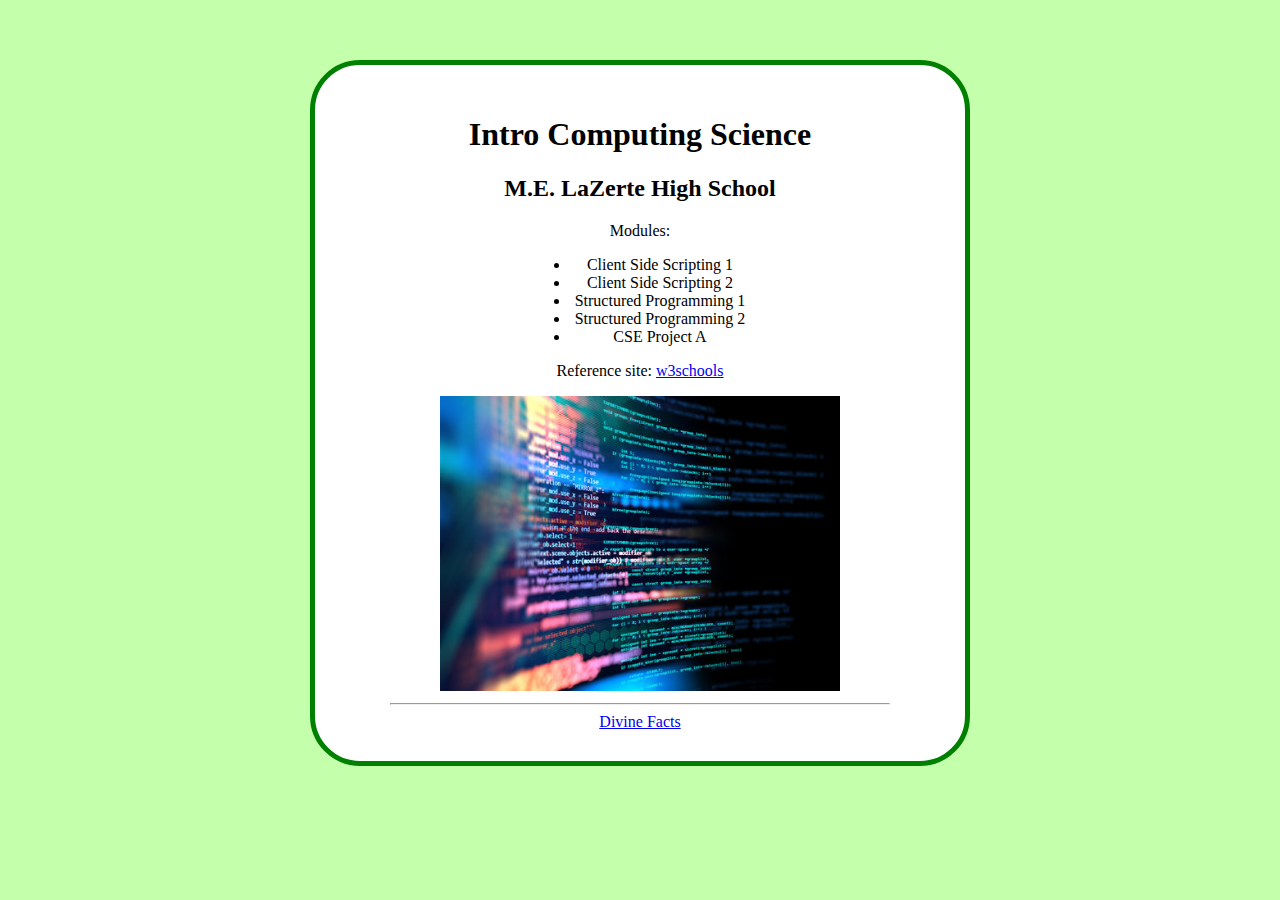
<file: index.html>
<!DOCTYPE html>
<html>
  <head>
    <link rel="stylesheet" href="style.css" />
  </head>

  <body>
    <h1>Intro Computing Science</h1>
    <h2>M.E. LaZerte High School</h2>
    <p>Modules:</p>

    <ul>
      <li>Client Side Scripting 1</li>
      <li>Client Side Scripting 2</li>
      <li>Structured Programming 1</li>
      <li>Structured Programming 2</li>
      <li>CSE Project A</li>
    </ul>

    <p>
      Reference site:
      <a target="_blank" href="https://www.w3schools.com/">w3schools</a>
    </p>

    <img
      src="images/ComputerScience_coding_image.jpg"
      alt="Intense Coding Image"
      width="400px"
    />

    <hr />
  </body>

  <footer>
    <nav>
      <a href="intro.html">Divine Facts</a>
    </nav>
  </footer>
</html>
</file>
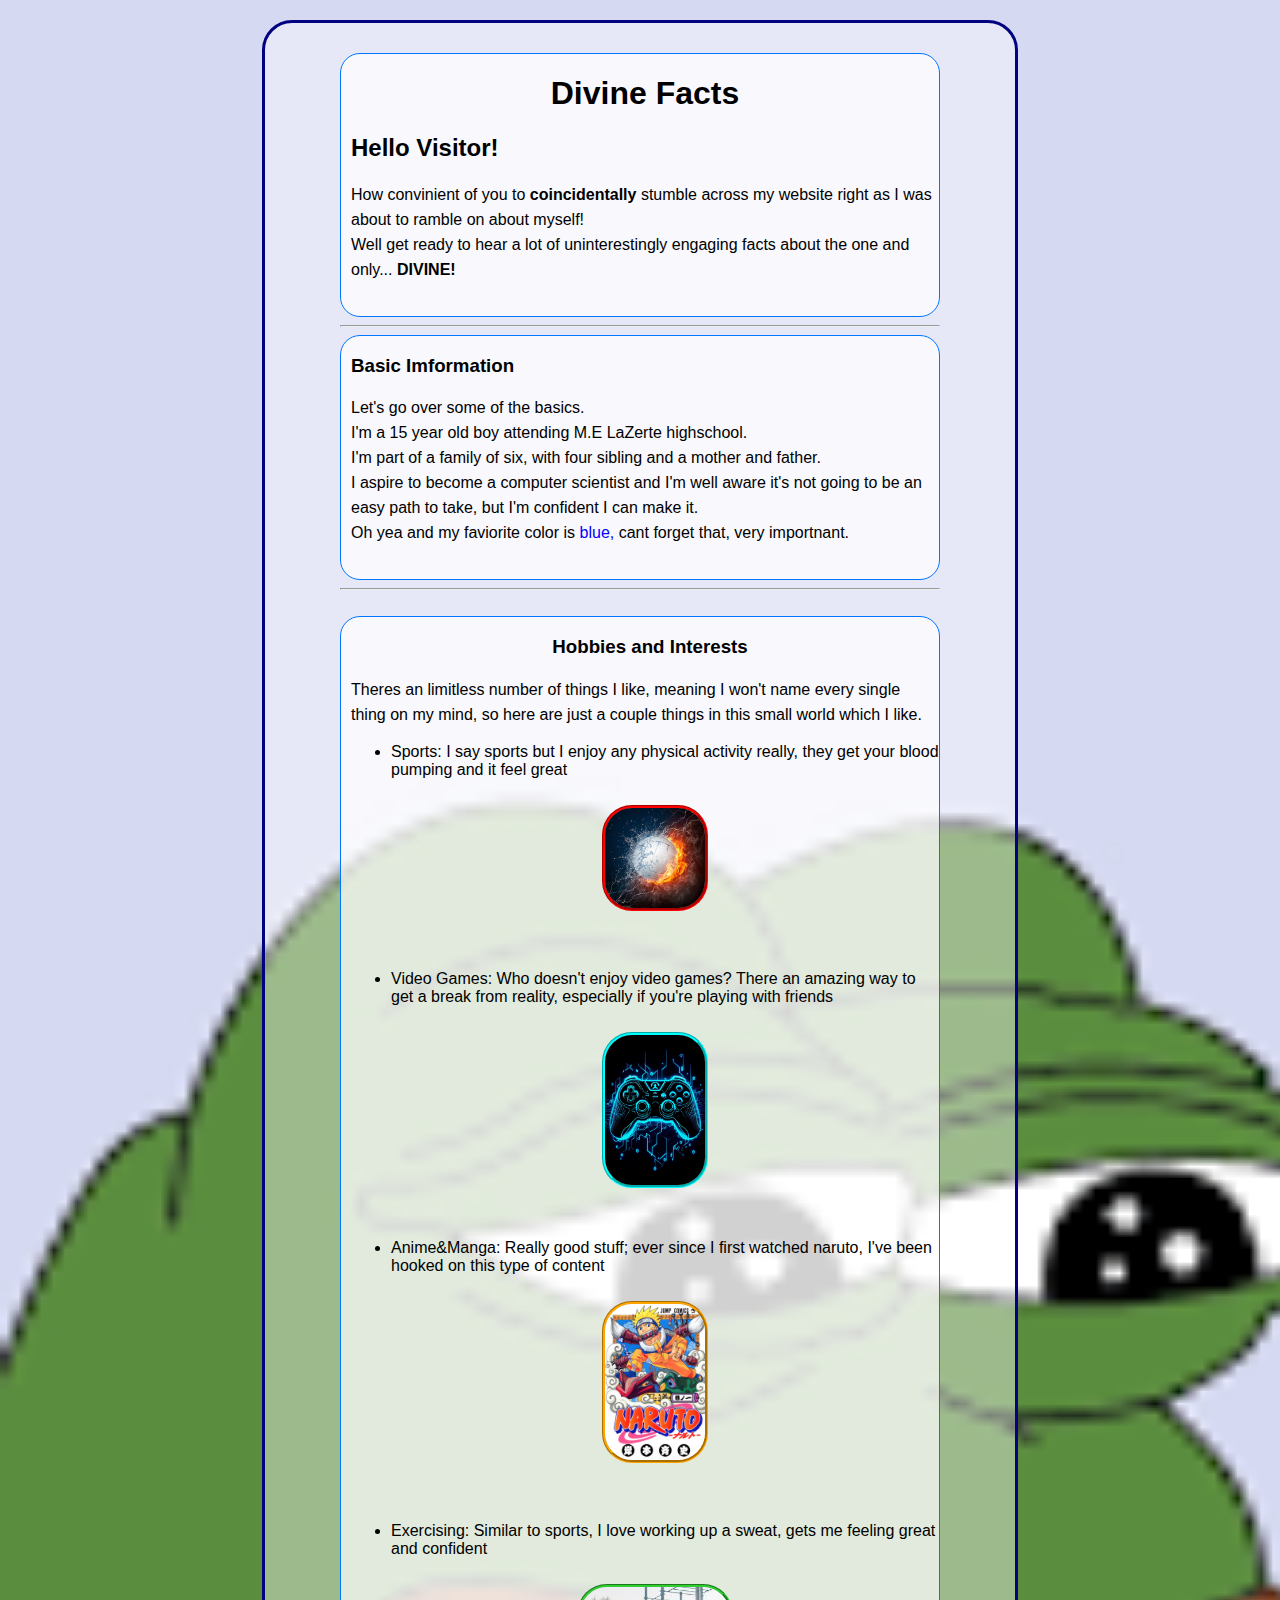
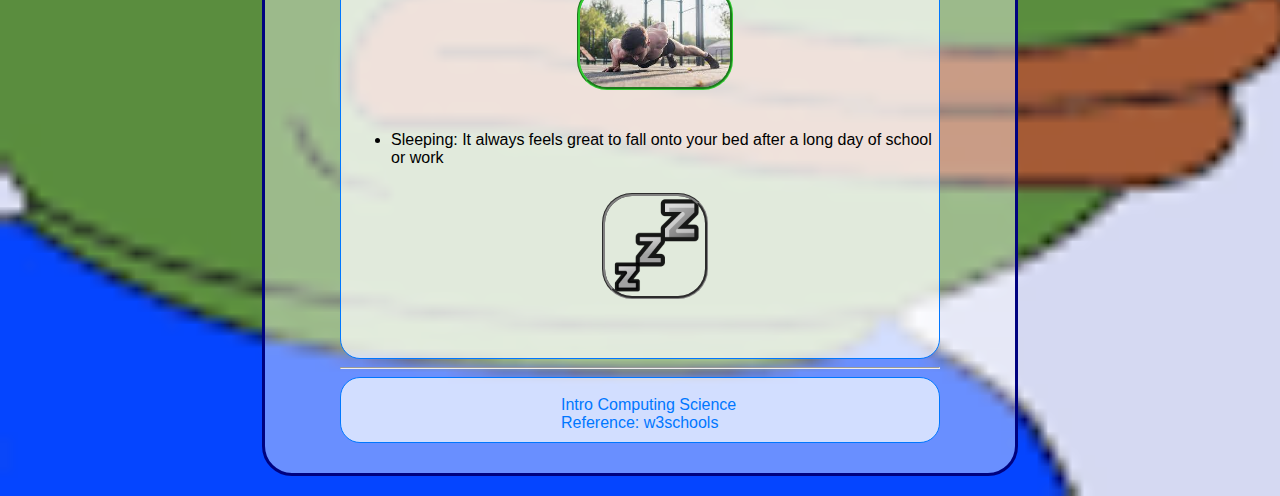
<file: intro.html>
<!DOCTYPE html>
<html>
  <head>
    <title>Divine Mustafa's Website</title>
    <link rel="stylesheet" href="style2.css" />
  </head>

  <body>
    <header>
      <h1 style="text-align: center">Divine Facts</h1>
      <!-- Introduction -->
      <h2>Hello Visitor!</h2>
      <p>
        How convinient of you to <b>coincidentally</b> stumble across my website
        right as I was about to ramble on about myself! <br />

        Well get ready to hear a lot of uninterestingly engaging facts about the
        one and only... <strong>DIVINE!</strong>
      </p>
      <br />
    </header>
    <hr />
    <main>
      <div>
        <h3>Basic Imformation</h3>
        <p>
          Let's go over some of the basics. <br />
          I'm a 15 year old boy attending M.E LaZerte highschool. <br />
          I'm part of a family of six, with four sibling and a mother and
          father. <br />
          I aspire to become a computer scientist and I'm well aware it's not
          going to be an easy path to take, but I'm confident I can make it.
          <br />
          Oh yea and my faviorite color is <u id="ublue">blue,</u> cant forget
          that, very importnant.
        </p>
        <br />
      </div>
      <hr />
      <br />
      <!-- List of Things I like -->
      <div>
        <h3 class="centerh3">Hobbies and Interests</h3>
        <p>
          Theres an limitless number of things I like, meaning I won't name
          every single thing on my mind, so here are just a couple things in
          this small world which I like.
        </p>
        <ul>
          <li>
            Sports: I say sports but I enjoy any physical activity really, they
            get your blood pumping and it feel great
          </li>
          <p class="imgcenter">
            <img
              id="volleyballimg"
              src="images/volleyball.jpg"
              alt="Volleyball"
            />
          </p>
          <br />
          <br />
          <li>
            Video Games: Who doesn't enjoy video games? There an amazing way to
            get a break from reality, especially if you're playing with friends
          </li>
          <p class="imgcenter">
            <img
              id="controllerimg"
              src="images/controller.webp"
              alt="Playsation controller"
            />
          </p>
          <br />
          <li>
            Anime&Manga: Really good stuff; ever since I first watched naruto,
            I've been hooked on this type of content
          </li>
          <p class="imgcenter">
            <img
              id="narutoimg"
              src="images/NarutoCoverTankobon1.jpg"
              alt="Naruto Manga Cover"
            />
          </p>
          <br /><br />
          <li>
            Exercising: Similar to sports, I love working up a sweat, gets me
            feeling great and confident
          </li>
          <p class="imgcenter">
            <img
              id="pushupimg"
              src="images/pushup.jpg"
              alt="Playsation controller"
            />
          </p>
          <br />
          <li>
            Sleeping: It always feels great to fall onto your bed after a long
            day of school or work
          </li>
          <p class="imgcenter">
            <img
              id="zimg"
              src="images/1200px-Zzz_sleep.svg.png"
              alt="Sleeping Image"
            />
          </p>
        </ul>

        <br />

        <br />
      </div>
    </main>
    <hr />
    <footer>
      <br />
      <!-- naviation and extra stuff -->
      <nav>
        <a class="a-center" href="index.html">Intro Computing Science</a>
      </nav>

      <a class="a-center" target="_blank" href="https://www.w3schools.com/"
        >Reference: w3schools</a
      >
      <br />
    </footer>
  </body>
</html>
</file>
<file: style.css>
html {
  background-color: rgb(196, 255, 172);
}

body {
  background-color: white;
  width: 500px;
  margin: 60px auto;
  border: 5px solid green;
  padding: 30px 75px;
  border-radius: 50px;
  text-align: center;
}

ul {
  text-align: center;
  width: 180px;
  margin: auto;
}
</file>
<file: style2.css>
/* Base */
html {
  background: url(images/wallpaper.png);
  background-repeat: no-repeat;
  background-size: cover;
}

body {
  background-color: rgba(255, 255, 255, 0.4);
  width: 600px;
  margin: 20px auto;
  border: 3px solid rgb(0, 2, 128);
  padding: 30px 75px;
  border-radius: 30px;
  font-family: Arial, Helvetica, sans-serif;
}

/* Text */
p {
  line-height: 25px;
}

header,
div {
  padding-left: 10px;
}

footer {
  padding-bottom: 10px;
}

header,
div,
footer {
  background-color: rgba(255, 255, 255, 0.7);
  border: 1px solid rgb(0, 119, 255);
  border-radius: 20px;
}

header:hover,
div:hover,
footer:hover {
  background-color: rgb(196, 202, 255);
  border: 1px solid blue;
  border-radius: 20px;
}

h1:hover,
h2:hover,
h3:hover {
  border: 2px solid black;
  border-radius: 10px;
}

#ublue {
  color: blue;
  text-decoration: none;
}

.centerh3 {
  text-align: center;
  margin-left: 10px;
}

/* Images */
img {
  margin-top: 10px;
  margin-right: 20px;
  width: 100px;
  border-radius: 30px;
}

img:hover {
  border-radius: 10px;
}

.imgcenter {
  text-align: center;
}

#volleyballimg {
  border: 3px red;
  border-style: groove;
}

#controllerimg {
  border: 3px cyan;
  border-style: groove;
  margin-bottom: 10px;
}

#narutoimg {
  border: 3px orange;
  border-style: groove;
}

#pushupimg {
  border: 3px limegreen;
  border-style: groove;
  width: 150px;
}

#zimg {
  border: 3px gray;
  border-style: groove;
}

/* Anchors */

a {
  margin: auto;
  text-decoration: none;
  color: rgb(0, 119, 255);
}

.a-center {
  margin-left: 220px;
}

a:hover {
  text-decoration: underline;
  color: blue;
}
</file>
